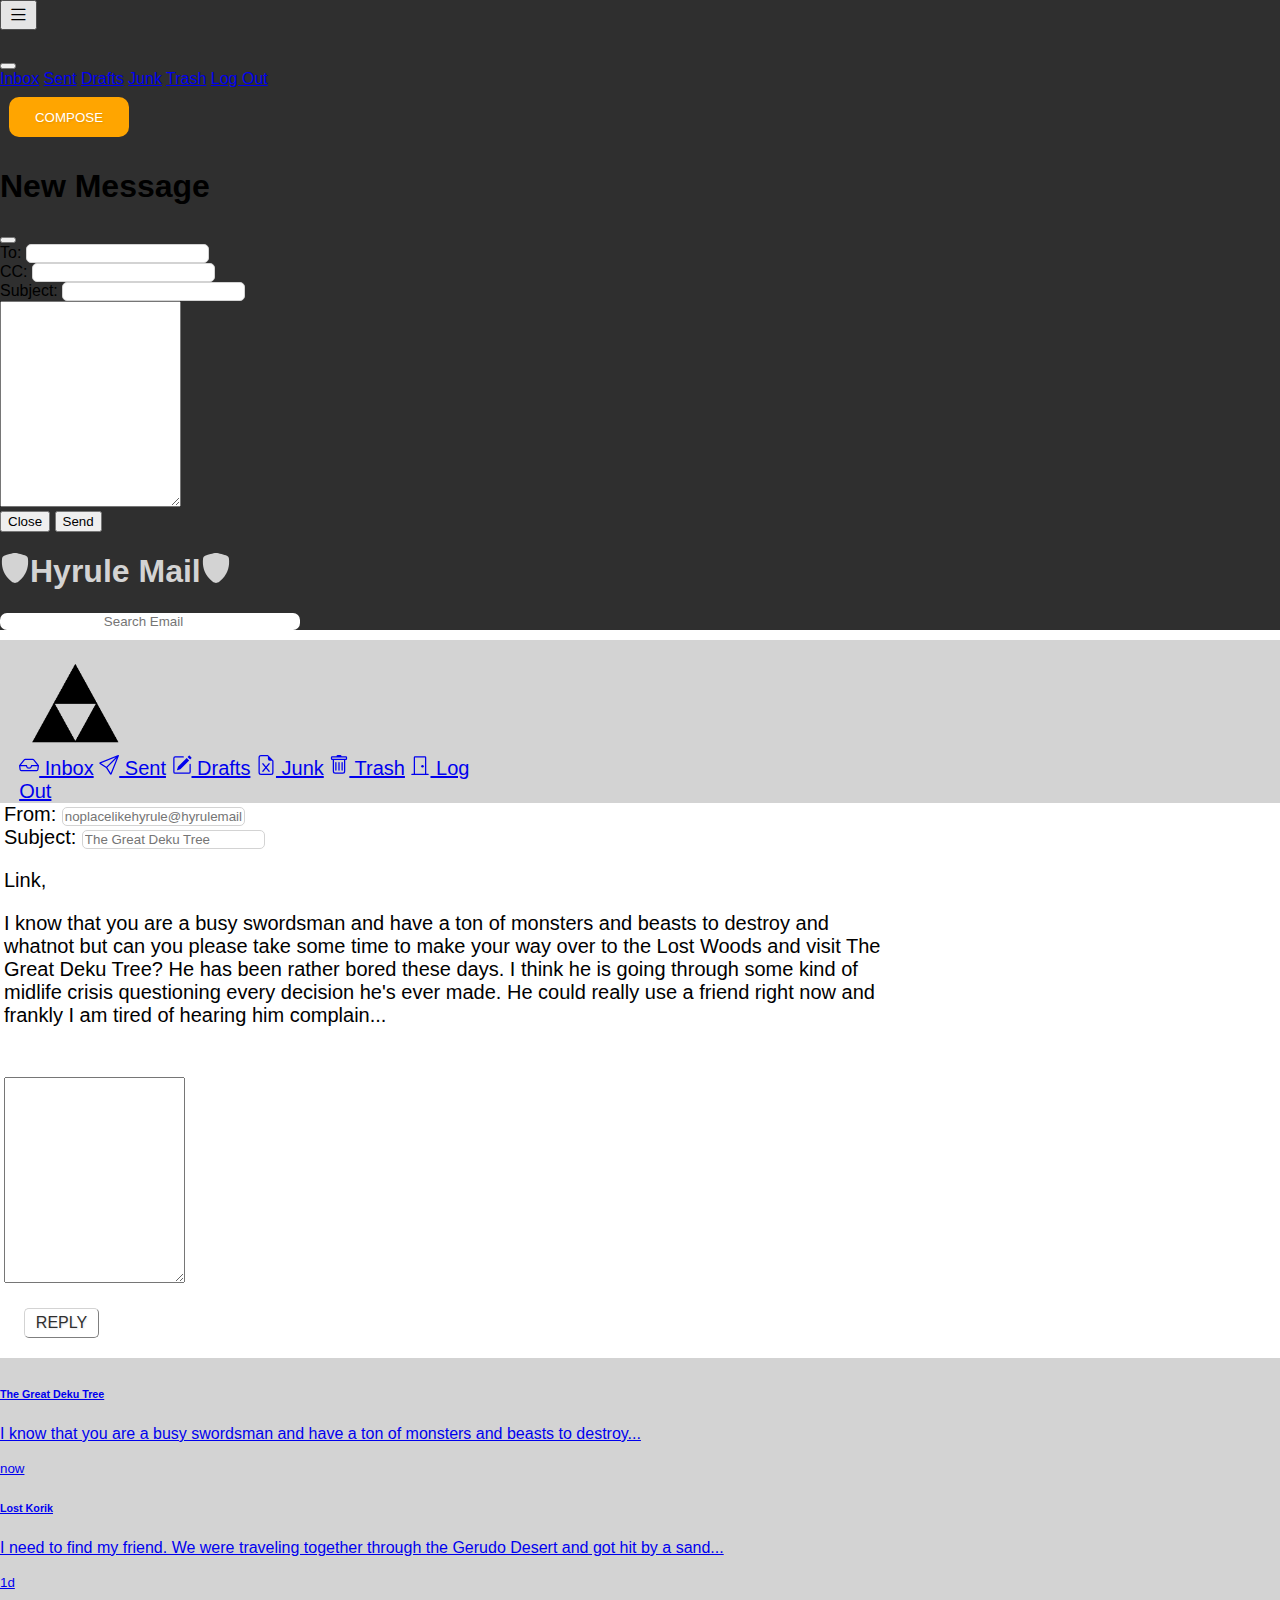
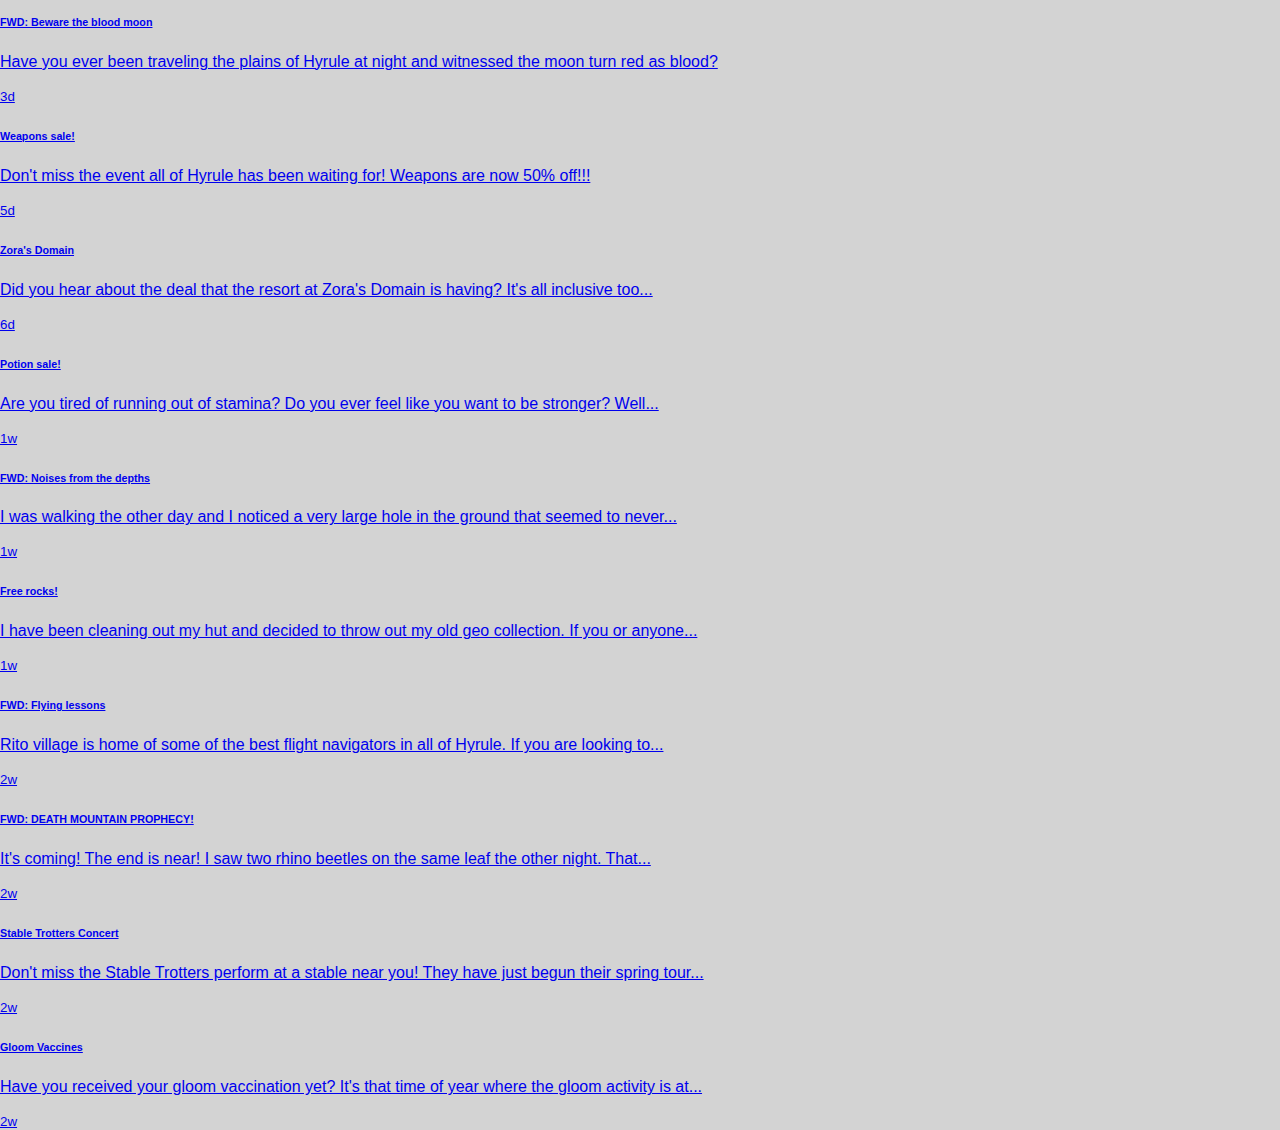
<file: index.html>
<!DOCTYPE html>
<html lang="en">
<head>
    <meta charset="UTF-8">
    <meta name="viewport" content="width=device-width, initial-scale=1.0">
    <title>Bootstrap Email Project</title>

    <!-- Bootstrap List CSS -->
    <link href="https://cdn.jsdelivr.net/npm/bootstrap@5.2.3/dist/css/bootstrap.min.css" rel="stylesheet" integrity="sha384-rbsA2VBKQhggwzxH7pPCaAqO46MgnOM80zW1RWuH61DGLwZJEdK2Kadq2F9CUG65" crossorigin="anonymous">
<script src="https://cdn.jsdelivr.net/npm/bootstrap@5.2.3/dist/js/bootstrap.bundle.min.js" integrity="sha384-kenU1KFdBIe4zVF0s0G1M5b4hcpxyD9F7jL+jjXkk+Q2h455rYXK/7HAuoJl+0I4" crossorigin="anonymous"></script>
    <link rel="stylesheet" href="https://cdn.jsdelivr.net/npm/bootstrap-icons@1.5.0/font/bootstrap-icons.css">
    
    <!-- My Style Sheet -->
    <link rel="stylesheet" href="styles.css">
</head>


<body>
    <!-- Page Container -->
    <div class="container-fluid vh-100">
       
        <!-- Navbar with Search -->
        <div class="row navBarColor">
            <div class="col d-flex flex-row justify-content-between m-2">

                <!-- Navigation Button (Appears at sm screen sizes) -->
                <button class="btn d-block d-md-none bg-white m-2" style="font-size: 1.3rem;" type="button"
                data-bs-toggle="offcanvas" data-bs-target="#offcanvasNav" aria-controls="offcanvasNav">
                <span class="bi bi-list"></span>
                </button>

            <!-- Offcanvas Main Code -->
            <div class="offcanvas offcanvas-start" tabindex="-1" id="offcanvasNav"
                aria-labelledby="offcanvasNavLabel">
                
                <!-- Close (X) Button in Offcanvas Menu -->
                <div class="offcanvas-header">
                    <h5 class="offcanvas-title" id="offcanvasNavLabel"></h5>
                    <button type="button" class="btn-close text-reset" data-bs-dismiss="offcanvas"
                        aria-label="Close"></button>
                </div>
                
                <!-- Offcanvas Email Links -->
                <div class="row">
                    <div class="col-10 ms-5">
                        <div class="list-group" role="tablist">
                            <a class="list-group-item list-group-item-action p-2 rounded-0 border-0"
                                data-toggle="list" href="#inbox" role="tab">Inbox</a>
                            <a class="list-group-item list-group-item-action p-2 rounded-0 border-0"
                                data-toggle="list" href="#sent" role="tab">Sent</a>
                            <a class="list-group-item list-group-item-action p-2 rounded-0 border-0"
                                data-toggle="list" href="#drafts" role="tab">Drafts</a>
                            <a class="list-group-item list-group-item-action p-2 rounded-0 border-0"
                                data-toggle="list" href="#junk" role="tab">Junk</a>
                            <a class="list-group-item list-group-item-action p-2 rounded-0 border-0"
                                data-toggle="list" href="#trash" role="tab">Trash</a>
                            <a class="list-group-item list-group-item-action p-2 rounded-0 border-0"
                                data-toggle="list" href="#log-out" role="tab">Log Out</a>
                        </div>
                    </div>
                </div>
            </div>
            
            <!-- Compose Button -->
            <button type="button" class="compose-btn btn btn-primary" data-bs-toggle="modal" data-bs-target="#staticBackdrop">Compose</button>

            <!-- New Message Modal -->
            <div class="modal fade" id="staticBackdrop" data-bs-backdrop="static" data-bs-keyboard="false" tabindex="-1" aria-labelledby="staticBackdropLabel" aria-hidden="true">
              <div class="modal-dialog">
                <div class="modal-content">
                  <div class="modal-header">
                    <h1 class="modal-title fs-5" id="staticBackdropLabel">New Message</h1>
                    <button type="button" class="btn-close" data-bs-dismiss="modal" aria-label="Close"></button>
                  </div>
                    
                    <!-- Modal Inputs -->
                    <div class="row justify-content-center mt-2">
                      <span class="input-group-text col-2" id="inputGroup-sizing-sm">To:</span>
                      <input class="text-lines col-8" type="text">
                    </div>
                    <div class="row justify-content-center mt-2">
                      <span class="input-group-text col-2" id="inputGroup-sizing-sm">CC:</span>
                      <input class="text-lines col-8" type="text">
                    </div>
                    <div class="row justify-content-center mt-2">
                      <span class="input-group-text justify-content-center col-2" id="inputGroup-sizing-sm">Subject:</span>
                      <input class="text-lines col-8" type="text">
                    </div>

                  <div class="modal-body">
                    <div class="input-group modal-input">
                      <textarea class="form-control" aria-label="With textarea"></textarea>
                    </div>
                  </div>
                  <div class="modal-footer">
                    <button type="button" class="btn btn-secondary" data-bs-dismiss="modal">Close</button>
                    <button type="button" class="btn btn-primary">Send</button>
                  </div>
                </div>
              </div>
            </div>

            <!-- Heading Text & Shield Icons -->
            <h1 class="heading d-none d-md-block"><svg xmlns="http://www.w3.org/2000/svg" width="30" height="30" fill="currentColor" class="bi bi-shield-fill mb-2" viewBox="0 0 16 16">
                <path d="M5.072.56C6.157.265 7.31 0 8 0s1.843.265 2.928.56c1.11.3 2.229.655 2.887.87a1.54 1.54 0 0 1 1.044 1.262c.596 4.477-.787 7.795-2.465 9.99a11.8 11.8 0 0 1-2.517 2.453 7 7 0 0 1-1.048.625c-.28.132-.581.24-.829.24s-.548-.108-.829-.24a7 7 0 0 1-1.048-.625 11.8 11.8 0 0 1-2.517-2.453C1.928 10.487.545 7.169 1.141 2.692A1.54 1.54 0 0 1 2.185 1.43 63 63 0 0 1 5.072.56"/>
              </svg> Hyrule Mail <svg xmlns="http://www.w3.org/2000/svg" width="30" height="30" fill="currentColor" class="bi bi-shield-fill mb-2" viewBox="0 0 16 16">
                <path d="M5.072.56C6.157.265 7.31 0 8 0s1.843.265 2.928.56c1.11.3 2.229.655 2.887.87a1.54 1.54 0 0 1 1.044 1.262c.596 4.477-.787 7.795-2.465 9.99a11.8 11.8 0 0 1-2.517 2.453 7 7 0 0 1-1.048.625c-.28.132-.581.24-.829.24s-.548-.108-.829-.24a7 7 0 0 1-1.048-.625 11.8 11.8 0 0 1-2.517-2.453C1.928 10.487.545 7.169 1.141 2.692A1.54 1.54 0 0 1 2.185 1.43 63 63 0 0 1 5.072.56"/>
              </svg></h1>

            <!-- Search Bar -->
            <input class="d-flex p-2 m-2 searchbar" type="search" placeholder="Search Email">
            </div>
        </div>

        <!-- Content Area -->
        <div class="row main-content vh-100">
            
            <!-- Sidebar -->
            <div class="col-md-3 col-lg-2 d-none d-md-block sidebar">
                <div class="triforce-container"><img src="triforce.png" alt="twbs" width="100" height="90" class="triforce"></div>
                    
                  <div class="sidebar-list mt-4 gap-5" role="tablist">
                      <a class="list-group-item list-group-item-action p-2 rounded-0 border-0 bg-transparent"
                          data-toggle="list" href="#inbox" role="tab"><svg xmlns="http://www.w3.org/2000/svg" width="20" height="20" fill="currentColor" class="bi bi-inbox mb-1" viewBox="0 0 16 16">
                              <path d="M4.98 4a.5.5 0 0 0-.39.188L1.54 8H6a.5.5 0 0 1 .5.5 1.5 1.5 0 1 0 3 0A.5.5 0 0 1 10 8h4.46l-3.05-3.812A.5.5 0 0 0 11.02 4zm9.954 5H10.45a2.5 2.5 0 0 1-4.9 0H1.066l.32 2.562a.5.5 0 0 0 .497.438h12.234a.5.5 0 0 0 .496-.438zM3.809 3.563A1.5 1.5 0 0 1 4.981 3h6.038a1.5 1.5 0 0 1 1.172.563l3.7 4.625a.5.5 0 0 1 .105.374l-.39 3.124A1.5 1.5 0 0 1 14.117 13H1.883a1.5 1.5 0 0 1-1.489-1.314l-.39-3.124a.5.5 0 0 1 .106-.374z"/>
                          </svg> Inbox</a>
                      <a class="list-group-item list-group-item-action p-2 rounded-0 border-0 bg-transparent"
                          data-toggle="list" href="#sent" role="tab"><svg xmlns="http://www.w3.org/2000/svg" width="20" height="20" fill="currentColor" class="bi bi-send mb-1" viewBox="0 0 16 16">
                              <path d="M15.854.146a.5.5 0 0 1 .11.54l-5.819 14.547a.75.75 0 0 1-1.329.124l-3.178-4.995L.643 7.184a.75.75 0 0 1 .124-1.33L15.314.037a.5.5 0 0 1 .54.11ZM6.636 10.07l2.761 4.338L14.13 2.576zm6.787-8.201L1.591 6.602l4.339 2.76z"/>
                          </svg> Sent</a>
                      <a class="list-group-item list-group-item-action p-2 rounded-0 border-0 bg-transparent"
                          data-toggle="list" href="#drafts" role="tab"><svg xmlns="http://www.w3.org/2000/svg" width="20" height="20" fill="currentColor" class="bi bi-pencil-square mb-1" viewBox="0 0 16 16">
                              <path d="M15.502 1.94a.5.5 0 0 1 0 .706L14.459 3.69l-2-2L13.502.646a.5.5 0 0 1 .707 0l1.293 1.293zm-1.75 2.456-2-2L4.939 9.21a.5.5 0 0 0-.121.196l-.805 2.414a.25.25 0 0 0 .316.316l2.414-.805a.5.5 0 0 0 .196-.12l6.813-6.814z"/>
                              <path fill-rule="evenodd" d="M1 13.5A1.5 1.5 0 0 0 2.5 15h11a1.5 1.5 0 0 0 1.5-1.5v-6a.5.5 0 0 0-1 0v6a.5.5 0 0 1-.5.5h-11a.5.5 0 0 1-.5-.5v-11a.5.5 0 0 1 .5-.5H9a.5.5 0 0 0 0-1H2.5A1.5 1.5 0 0 0 1 2.5z"/>
                          </svg> Drafts</a>
                      <a class="list-group-item list-group-item-action p-2 rounded-0 border-0 bg-transparent"
                          data-toggle="list" href="#junk" role="tab"><svg xmlns="http://www.w3.org/2000/svg" width="20" height="20" fill="currentColor" class="bi bi-file-earmark-excel mb-1" viewBox="0 0 16 16">
                              <path d="M5.884 6.68a.5.5 0 1 0-.768.64L7.349 10l-2.233 2.68a.5.5 0 0 0 .768.64L8 10.781l2.116 2.54a.5.5 0 0 0 .768-.641L8.651 10l2.233-2.68a.5.5 0 0 0-.768-.64L8 9.219l-2.116-2.54z"/>
                              <path d="M14 14V4.5L9.5 0H4a2 2 0 0 0-2 2v12a2 2 0 0 0 2 2h8a2 2 0 0 0 2-2M9.5 3A1.5 1.5 0 0 0 11 4.5h2V14a1 1 0 0 1-1 1H4a1 1 0 0 1-1-1V2a1 1 0 0 1 1-1h5.5z"/>
                          </svg> Junk</a>
                      <a class="list-group-item list-group-item-action p-2 rounded-0 border-0 bg-transparent"
                          data-toggle="list" href="#trash" role="tab"><svg xmlns="http://www.w3.org/2000/svg" width="20" height="20" fill="currentColor" class="bi bi-trash mb-1" viewBox="0 0 16 16">
                              <path d="M5.5 5.5A.5.5 0 0 1 6 6v6a.5.5 0 0 1-1 0V6a.5.5 0 0 1 .5-.5m2.5 0a.5.5 0 0 1 .5.5v6a.5.5 0 0 1-1 0V6a.5.5 0 0 1 .5-.5m3 .5a.5.5 0 0 0-1 0v6a.5.5 0 0 0 1 0z"/>
                              <path d="M14.5 3a1 1 0 0 1-1 1H13v9a2 2 0 0 1-2 2H5a2 2 0 0 1-2-2V4h-.5a1 1 0 0 1-1-1V2a1 1 0 0 1 1-1H6a1 1 0 0 1 1-1h2a1 1 0 0 1 1 1h3.5a1 1 0 0 1 1 1zM4.118 4 4 4.059V13a1 1 0 0 0 1 1h6a1 1 0 0 0 1-1V4.059L11.882 4zM2.5 3h11V2h-11z"/>
                          </svg> Trash</a>
                      <a class="list-group-item list-group-item-action p-2 rounded-0 border-0 bg-transparent"
                          data-toggle="list" href="#log-out" role="tab"><svg xmlns="http://www.w3.org/2000/svg" width="20" height="20" fill="currentColor" class="bi bi-door-closed mb-1" viewBox="0 0 16 16">
                              <path d="M3 2a1 1 0 0 1 1-1h8a1 1 0 0 1 1 1v13h1.5a.5.5 0 0 1 0 1h-13a.5.5 0 0 1 0-1H3zm1 13h8V2H4z"/>
                              <path d="M9 9a1 1 0 1 0 2 0 1 1 0 0 0-2 0"/>
                          </svg> Log Out</a>
                  </div>
            </div>

            <!-- Message Content -->
            <div class="col-sm-12 col-md-5 order-md-1 col-lg-6 message-container">
                <div class="row justify-content-end mt-4 message-content">
                  
                  <!-- From & Subject Lines -->
                  <div class="row mx-1">
                    <span class="input-group-text col-sm-3 col-md-4 col-lg-2 mt-2" id="inputGroup-sizing-sm">From:</span>
                    <input class="text-lines col-xs-3 col-sm-9 col-md-8 col-lg-10 mt-2" type="text" placeholder="noplacelikehyrule@hyrulemail.com">
                  </div>
                  <div class="row mx-1">
                    <span class="input-group-text col-sm-3 col-md-4 col-lg-2 mt-2" id="inputGroup-sizing-sm">Subject:</span>
                    <input class="text-lines col-xs-3 col-sm-9 col-md-8 col-lg-10 mt-2" type="text" placeholder="The Great Deku Tree">
                  </div>
                  
                  <!-- Main Message -->
                  <div class="email-text mt-5">  
                    <p>Link,</p>
                    <p>I know that you are a busy swordsman and have a ton of monsters and beasts to destroy and whatnot 
                        but can you please take some time to make your way over to the Lost Woods and visit The Great Deku 
                        Tree? He has been rather bored these days. I think he is going through some kind of midlife crisis 
                        questioning every decision he's ever made. He could really use a friend right now and frankly I am 
                        tired of hearing him complain...</p>
                  </div>
                    
                    <!-- Reply Text Area -->
                    <div class="input-group">
                        <textarea class="form-control" aria-label="With textarea"></textarea>
                    </div>
                    
                    <!-- Reply Button -->
                    <button type="button" class="reply-btn">Reply</button>
                   
                </div>
            </div>

            <!-- Email List -->
            <div class="col-sm-12 col-md-4 col-lg-4 email-group">
                <div class="list-group">
                    <a href="#" class="list-group-item list-group-item-action d-flex gap-3 py-3" aria-current="true">
                      <div class="d-flex gap-2 w-100 justify-content-between">
                        <div>
                          <h6 class="mb-0">The Great Deku Tree</h6>
                          <p class="mb-0 opacity-75">I know that you are a busy swordsman and have a ton of monsters and beasts to destroy...</p>
                        </div>
                        <small class="opacity-50 text-nowrap">now</small>
                      </div>
                    </a>
                    <a href="#" class="list-group-item list-group-item-action d-flex gap-3 py-3" aria-current="true">
                      <div class="d-flex gap-2 w-100 justify-content-between">
                        <div>
                          <h6 class="mb-0">Lost Korik</h6>
                          <p class="mb-0 opacity-75">I need to find my friend. We were traveling together through the Gerudo Desert and got hit by a sand...</p>
                        </div>
                        <small class="opacity-50 text-nowrap">1d</small>
                      </div>
                    </a>
                    <a href="#" class="list-group-item list-group-item-action d-flex gap-3 py-3" aria-current="true">
                      <div class="d-flex gap-2 w-100 justify-content-between">
                        <div>
                          <h6 class="mb-0">FWD: Beware the blood moon</h6>
                          <p class="mb-0 opacity-75">Have you ever been traveling the plains of Hyrule at night and witnessed the moon turn red as blood?</p>
                        </div>
                        <small class="opacity-50 text-nowrap">3d</small>
                      </div>
                    </a>
                    <a href="#" class="list-group-item list-group-item-action d-flex gap-3 py-3" aria-current="true">
                        <div class="d-flex gap-2 w-100 justify-content-between">
                          <div>
                            <h6 class="mb-0">Weapons sale!</h6>
                            <p class="mb-0 opacity-75">Don't miss the event all of Hyrule has been waiting for! Weapons are now 50% off!!!</p>
                          </div>
                          <small class="opacity-50 text-nowrap">5d</small>
                        </div>
                    </a>
                    <a href="#" class="list-group-item list-group-item-action d-flex gap-3 py-3" aria-current="true">
                        <div class="d-flex gap-2 w-100 justify-content-between">
                          <div>
                            <h6 class="mb-0">Zora's Domain</h6>
                            <p class="mb-0 opacity-75">Did you hear about the deal that the resort at Zora's Domain is having? It's all inclusive too...</p>
                          </div>
                          <small class="opacity-50 text-nowrap">6d</small>
                        </div>
                    </a>
                    <a href="#" class="list-group-item list-group-item-action d-flex gap-3 py-3" aria-current="true">
                        <div class="d-flex gap-2 w-100 justify-content-between">
                          <div>
                            <h6 class="mb-0">Potion sale!</h6>
                            <p class="mb-0 opacity-75">Are you tired of running out of stamina? Do you ever feel like you want to be stronger? Well...</p>
                          </div>
                          <small class="opacity-50 text-nowrap">1w</small>
                        </div>
                    </a>
                    <a href="#" class="list-group-item list-group-item-action d-flex gap-3 py-3" aria-current="true">
                        <div class="d-flex gap-2 w-100 justify-content-between">
                          <div>
                            <h6 class="mb-0">FWD: Noises from the depths</h6>
                            <p class="mb-0 opacity-75">I was walking the other day and I noticed a very large hole in the ground that seemed to never...</p>
                          </div>
                          <small class="opacity-50 text-nowrap">1w</small>
                        </div>
                    </a>
                    <a href="#" class="list-group-item list-group-item-action d-flex gap-3 py-3" aria-current="true">
                        <div class="d-flex gap-2 w-100 justify-content-between">
                          <div>
                            <h6 class="mb-0">Free rocks!</h6>
                            <p class="mb-0 opacity-75">I have been cleaning out my hut and decided to throw out my old geo collection. If you or anyone...</p>
                          </div>
                          <small class="opacity-50 text-nowrap">1w</small>
                        </div>
                    </a>
                    <a href="#" class="list-group-item list-group-item-action d-flex gap-3 py-3" aria-current="true">
                        <div class="d-flex gap-2 w-100 justify-content-between">
                          <div>
                            <h6 class="mb-0">FWD: Flying lessons</h6>
                            <p class="mb-0 opacity-75">Rito village is home of some of the best flight navigators in all of Hyrule. If you are looking to...</p>
                          </div>
                          <small class="opacity-50 text-nowrap">2w</small>
                        </div>
                    </a>
                    <a href="#" class="list-group-item list-group-item-action d-flex gap-3 py-3" aria-current="true">
                        <div class="d-flex gap-2 w-100 justify-content-between">
                          <div>
                            <h6 class="mb-0">FWD: DEATH MOUNTAIN PROPHECY!</h6>
                            <p class="mb-0 opacity-75">It's coming! The end is near! I saw two rhino beetles on the same leaf the other night. That...</p>
                          </div>
                          <small class="opacity-50 text-nowrap">2w</small>
                        </div>
                    </a>
                    <a href="#" class="list-group-item list-group-item-action d-flex gap-3 py-3" aria-current="true">
                        <div class="d-flex gap-2 w-100 justify-content-between">
                          <div>
                            <h6 class="mb-0">Stable Trotters Concert</h6>
                            <p class="mb-0 opacity-75">Don't miss the Stable Trotters perform at a stable near you! They have just begun their spring tour...</p>
                          </div>
                          <small class="opacity-50 text-nowrap">2w</small>
                        </div>
                    </a>
                    <a href="#" class="list-group-item list-group-item-action d-flex gap-3 py-3" aria-current="true">
                        <div class="d-flex gap-2 w-100 justify-content-between">
                          <div>
                            <h6 class="mb-0">Gloom Vaccines</h6>
                            <p class="mb-0 opacity-75">Have you received your gloom vaccination yet? It's that time of year where the gloom activity is at...</p>
                          </div>
                          <small class="opacity-50 text-nowrap">2w</small>
                        </div>
                    </a>
                </div>
            </div>
        </div>
    </div>
   
    <!-- Bootstrap Javascript -->
    <script src="https://cdn.jsdelivr.net/npm/@popperjs/core@2.11.6/dist/umd/popper.min.js" integrity="sha384-oBqDVmMz9ATKxIep9tiCxS/Z9fNfEXiDAYTujMAeBAsjFuCZSmKbSSUnQlmh/jp3" crossorigin="anonymous"></script>
    <script src="https://cdn.jsdelivr.net/npm/bootstrap@5.2.3/dist/js/bootstrap.min.js" integrity="sha384-cuYeSxntonz0PPNlHhBs68uyIAVpIIOZZ5JqeqvYYIcEL727kskC66kF92t6Xl2V" crossorigin="anonymous"></script>

</body>
</html>
</file>
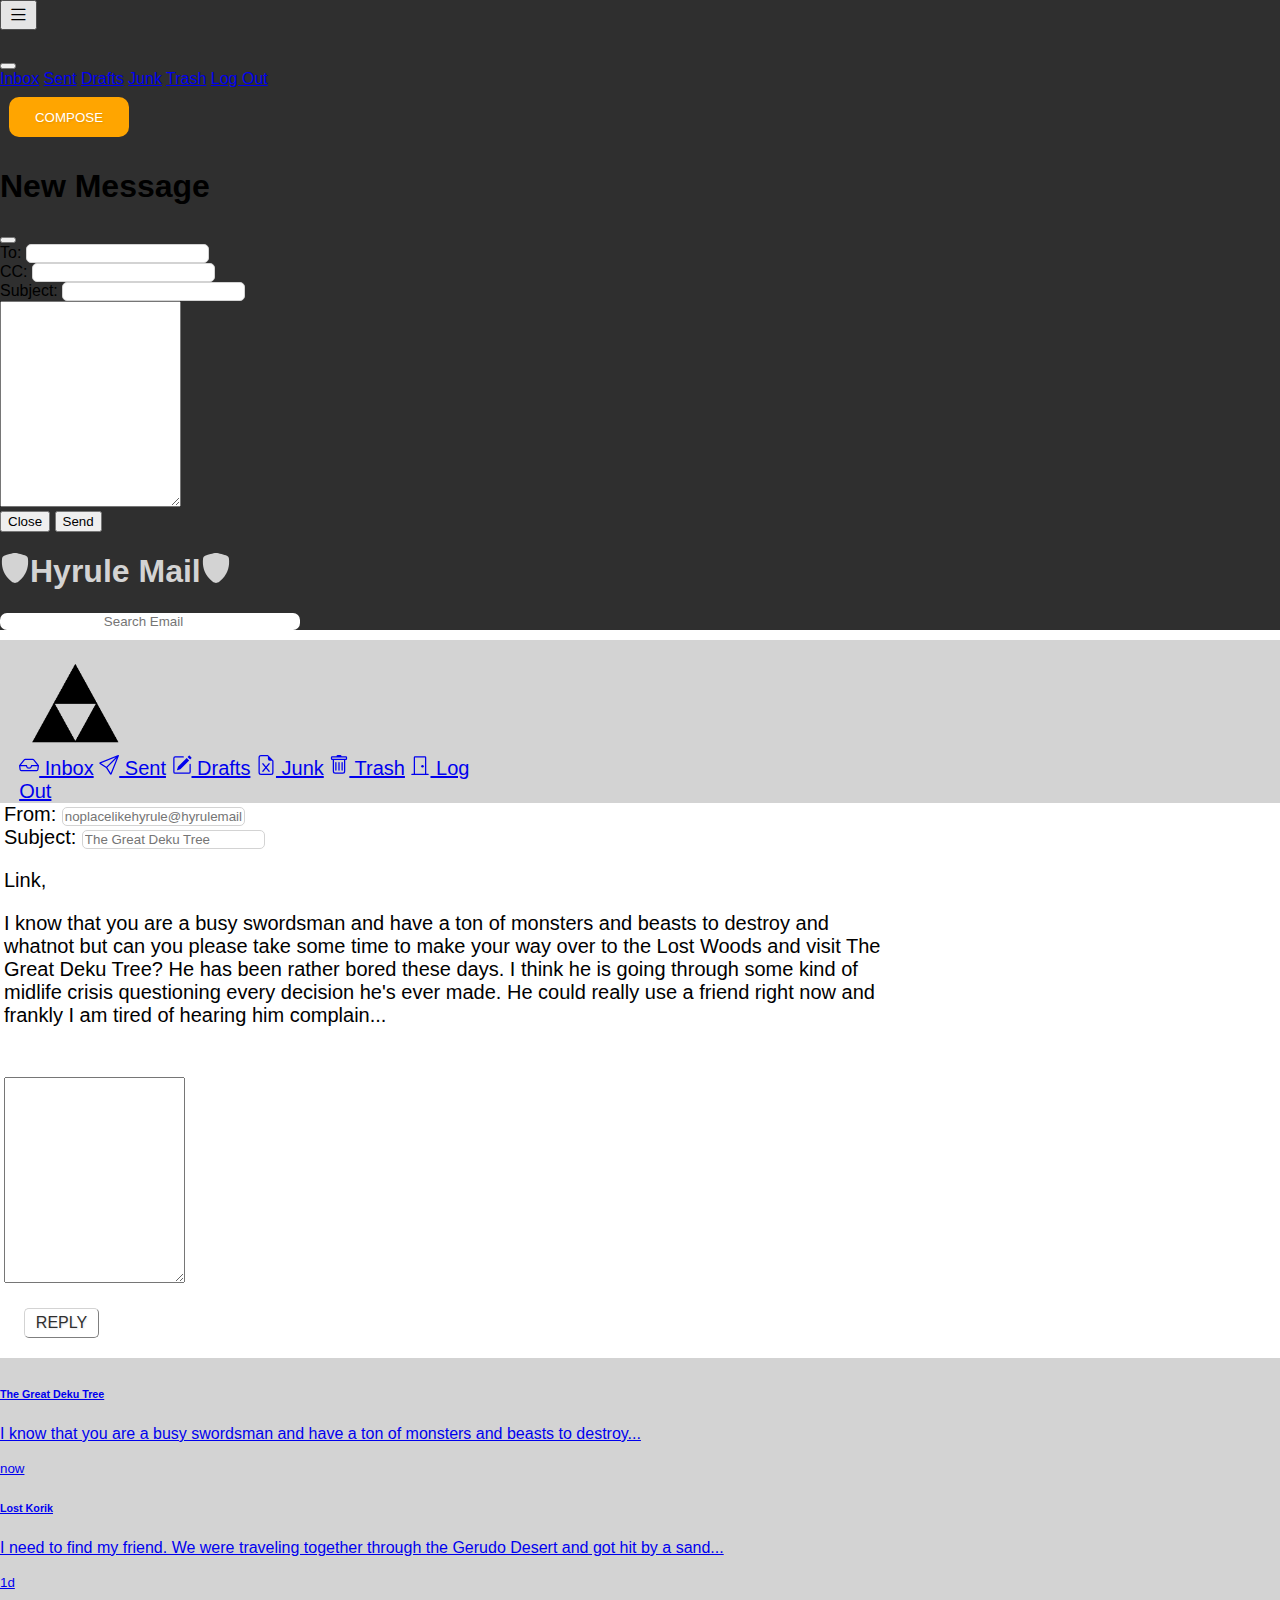
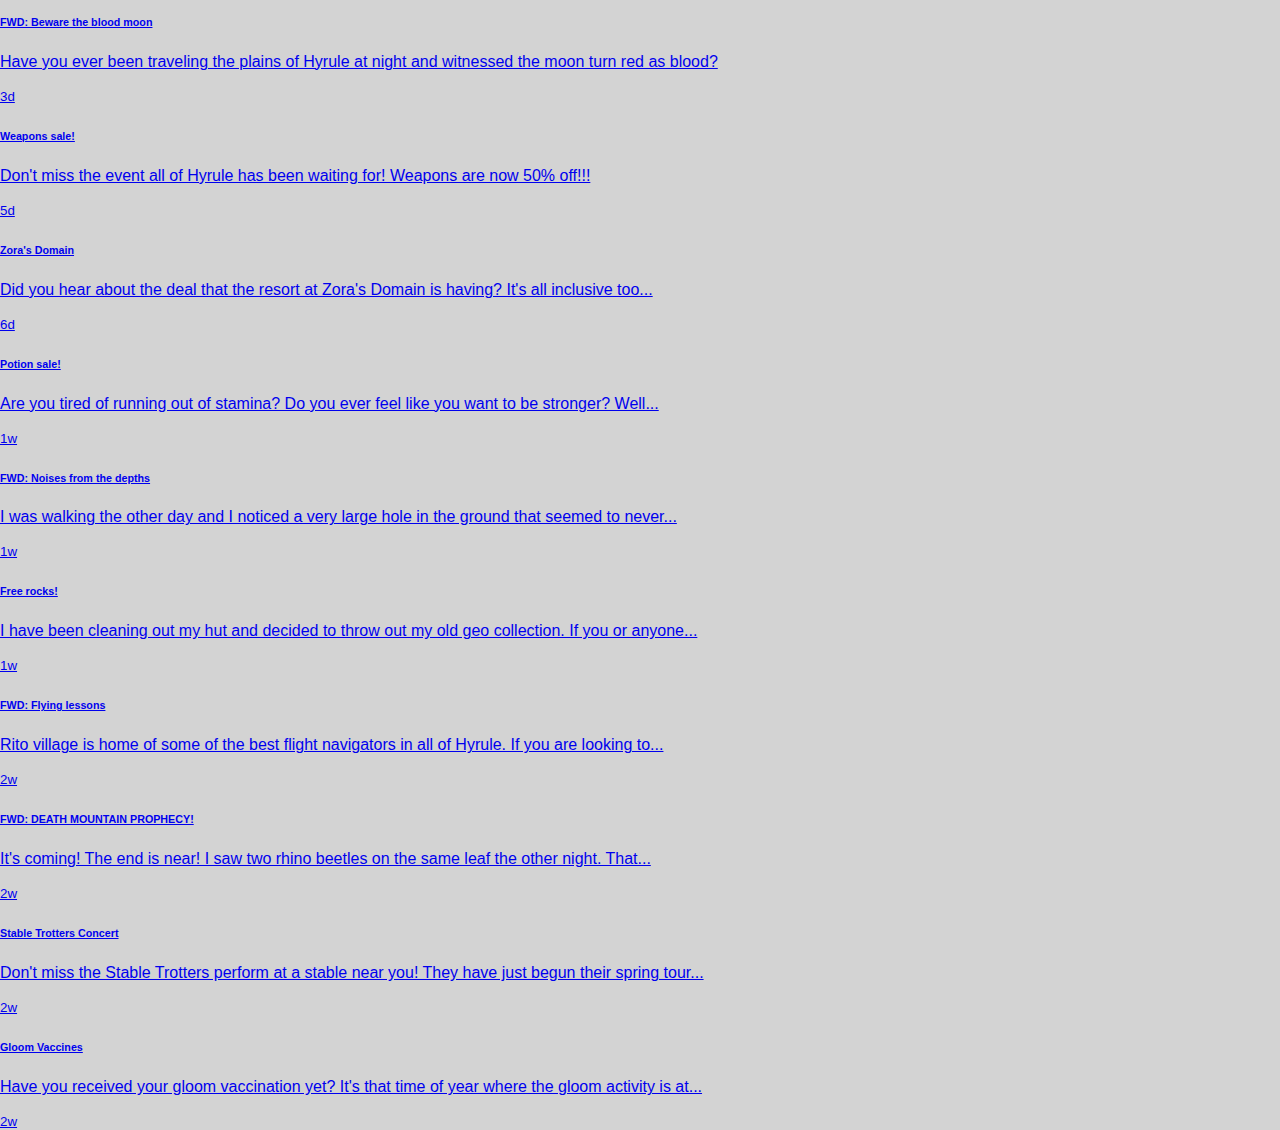
<file: bootstrap.html>
<!DOCTYPE html>
<html lang="en">
<head>
    <meta charset="UTF-8">
    <meta name="viewport" content="width=device-width, initial-scale=1.0">
    <title>Bootstrap Email Project</title>

    <!-- Bootstrap List CSS -->
    <link href="https://cdn.jsdelivr.net/npm/bootstrap@5.2.3/dist/css/bootstrap.min.css" rel="stylesheet" integrity="sha384-rbsA2VBKQhggwzxH7pPCaAqO46MgnOM80zW1RWuH61DGLwZJEdK2Kadq2F9CUG65" crossorigin="anonymous">
<script src="https://cdn.jsdelivr.net/npm/bootstrap@5.2.3/dist/js/bootstrap.bundle.min.js" integrity="sha384-kenU1KFdBIe4zVF0s0G1M5b4hcpxyD9F7jL+jjXkk+Q2h455rYXK/7HAuoJl+0I4" crossorigin="anonymous"></script>
    <link rel="stylesheet" href="https://cdn.jsdelivr.net/npm/bootstrap-icons@1.5.0/font/bootstrap-icons.css">
    
    <!-- My Style Sheet -->
    <link rel="stylesheet" href="bootstrap-styles.css">
</head>


<body>
    <!-- Page Container -->
    <div class="container-fluid vh-100">
       
        <!-- Navbar with Search -->
        <div class="row navBarColor">
            <div class="col d-flex flex-row justify-content-between m-2">

                <!-- Navigation Button (Appears at sm screen sizes) -->
                <button class="btn d-block d-md-none bg-white m-2" style="font-size: 1.3rem;" type="button"
                data-bs-toggle="offcanvas" data-bs-target="#offcanvasNav" aria-controls="offcanvasNav">
                <span class="bi bi-list"></span>
                </button>

            <!-- Offcanvas Main Code -->
            <div class="offcanvas offcanvas-start" tabindex="-1" id="offcanvasNav"
                aria-labelledby="offcanvasNavLabel">
                
                <!-- Close (X) Button in Offcanvas Menu -->
                <div class="offcanvas-header">
                    <h5 class="offcanvas-title" id="offcanvasNavLabel"></h5>
                    <button type="button" class="btn-close text-reset" data-bs-dismiss="offcanvas"
                        aria-label="Close"></button>
                </div>
                
                <!-- Offcanvas Email Links -->
                <div class="row">
                    <div class="col-10 ms-5">
                        <div class="list-group" role="tablist">
                            <a class="list-group-item list-group-item-action p-2 rounded-0 border-0"
                                data-toggle="list" href="#inbox" role="tab">Inbox</a>
                            <a class="list-group-item list-group-item-action p-2 rounded-0 border-0"
                                data-toggle="list" href="#sent" role="tab">Sent</a>
                            <a class="list-group-item list-group-item-action p-2 rounded-0 border-0"
                                data-toggle="list" href="#drafts" role="tab">Drafts</a>
                            <a class="list-group-item list-group-item-action p-2 rounded-0 border-0"
                                data-toggle="list" href="#junk" role="tab">Junk</a>
                            <a class="list-group-item list-group-item-action p-2 rounded-0 border-0"
                                data-toggle="list" href="#trash" role="tab">Trash</a>
                            <a class="list-group-item list-group-item-action p-2 rounded-0 border-0"
                                data-toggle="list" href="#log-out" role="tab">Log Out</a>
                        </div>
                    </div>
                </div>
            </div>
            
            <!-- Compose Button -->
            <button type="button" class="compose-btn btn btn-primary" data-bs-toggle="modal" data-bs-target="#staticBackdrop">Compose</button>

            <!-- New Message Modal -->
            <div class="modal fade" id="staticBackdrop" data-bs-backdrop="static" data-bs-keyboard="false" tabindex="-1" aria-labelledby="staticBackdropLabel" aria-hidden="true">
              <div class="modal-dialog">
                <div class="modal-content">
                  <div class="modal-header">
                    <h1 class="modal-title fs-5" id="staticBackdropLabel">New Message</h1>
                    <button type="button" class="btn-close" data-bs-dismiss="modal" aria-label="Close"></button>
                  </div>
                    
                    <!-- Modal Inputs -->
                    <div class="row justify-content-center mt-2">
                      <span class="input-group-text col-2" id="inputGroup-sizing-sm">To:</span>
                      <input class="text-lines col-8" type="text">
                    </div>
                    <div class="row justify-content-center mt-2">
                      <span class="input-group-text col-2" id="inputGroup-sizing-sm">CC:</span>
                      <input class="text-lines col-8" type="text">
                    </div>
                    <div class="row justify-content-center mt-2">
                      <span class="input-group-text justify-content-center col-2" id="inputGroup-sizing-sm">Subject:</span>
                      <input class="text-lines col-8" type="text">
                    </div>

                  <div class="modal-body">
                    <div class="input-group modal-input">
                      <textarea class="form-control" aria-label="With textarea"></textarea>
                    </div>
                  </div>
                  <div class="modal-footer">
                    <button type="button" class="btn btn-secondary" data-bs-dismiss="modal">Close</button>
                    <button type="button" class="btn btn-primary">Send</button>
                  </div>
                </div>
              </div>
            </div>

            <!-- Heading Text & Shield Icons -->
            <h1 class="heading d-none d-md-block"><svg xmlns="http://www.w3.org/2000/svg" width="30" height="30" fill="currentColor" class="bi bi-shield-fill mb-2" viewBox="0 0 16 16">
                <path d="M5.072.56C6.157.265 7.31 0 8 0s1.843.265 2.928.56c1.11.3 2.229.655 2.887.87a1.54 1.54 0 0 1 1.044 1.262c.596 4.477-.787 7.795-2.465 9.99a11.8 11.8 0 0 1-2.517 2.453 7 7 0 0 1-1.048.625c-.28.132-.581.24-.829.24s-.548-.108-.829-.24a7 7 0 0 1-1.048-.625 11.8 11.8 0 0 1-2.517-2.453C1.928 10.487.545 7.169 1.141 2.692A1.54 1.54 0 0 1 2.185 1.43 63 63 0 0 1 5.072.56"/>
              </svg> Hyrule Mail <svg xmlns="http://www.w3.org/2000/svg" width="30" height="30" fill="currentColor" class="bi bi-shield-fill mb-2" viewBox="0 0 16 16">
                <path d="M5.072.56C6.157.265 7.31 0 8 0s1.843.265 2.928.56c1.11.3 2.229.655 2.887.87a1.54 1.54 0 0 1 1.044 1.262c.596 4.477-.787 7.795-2.465 9.99a11.8 11.8 0 0 1-2.517 2.453 7 7 0 0 1-1.048.625c-.28.132-.581.24-.829.24s-.548-.108-.829-.24a7 7 0 0 1-1.048-.625 11.8 11.8 0 0 1-2.517-2.453C1.928 10.487.545 7.169 1.141 2.692A1.54 1.54 0 0 1 2.185 1.43 63 63 0 0 1 5.072.56"/>
              </svg></h1>

            <!-- Search Bar -->
            <input class="d-flex p-2 m-2 searchbar" type="search" placeholder="Search Email">
            </div>
        </div>

        <!-- Content Area -->
        <div class="row main-content vh-100">
            
            <!-- Sidebar -->
            <div class="col-md-3 col-lg-2 d-none d-md-block sidebar">
                <div class="triforce-container"><img src="triforce.png" alt="twbs" width="100" height="90" class="triforce"></div>
                    
                  <div class="sidebar-list mt-4 gap-5" role="tablist">
                      <a class="list-group-item list-group-item-action p-2 rounded-0 border-0 bg-transparent"
                          data-toggle="list" href="#inbox" role="tab"><svg xmlns="http://www.w3.org/2000/svg" width="20" height="20" fill="currentColor" class="bi bi-inbox mb-1" viewBox="0 0 16 16">
                              <path d="M4.98 4a.5.5 0 0 0-.39.188L1.54 8H6a.5.5 0 0 1 .5.5 1.5 1.5 0 1 0 3 0A.5.5 0 0 1 10 8h4.46l-3.05-3.812A.5.5 0 0 0 11.02 4zm9.954 5H10.45a2.5 2.5 0 0 1-4.9 0H1.066l.32 2.562a.5.5 0 0 0 .497.438h12.234a.5.5 0 0 0 .496-.438zM3.809 3.563A1.5 1.5 0 0 1 4.981 3h6.038a1.5 1.5 0 0 1 1.172.563l3.7 4.625a.5.5 0 0 1 .105.374l-.39 3.124A1.5 1.5 0 0 1 14.117 13H1.883a1.5 1.5 0 0 1-1.489-1.314l-.39-3.124a.5.5 0 0 1 .106-.374z"/>
                          </svg> Inbox</a>
                      <a class="list-group-item list-group-item-action p-2 rounded-0 border-0 bg-transparent"
                          data-toggle="list" href="#sent" role="tab"><svg xmlns="http://www.w3.org/2000/svg" width="20" height="20" fill="currentColor" class="bi bi-send mb-1" viewBox="0 0 16 16">
                              <path d="M15.854.146a.5.5 0 0 1 .11.54l-5.819 14.547a.75.75 0 0 1-1.329.124l-3.178-4.995L.643 7.184a.75.75 0 0 1 .124-1.33L15.314.037a.5.5 0 0 1 .54.11ZM6.636 10.07l2.761 4.338L14.13 2.576zm6.787-8.201L1.591 6.602l4.339 2.76z"/>
                          </svg> Sent</a>
                      <a class="list-group-item list-group-item-action p-2 rounded-0 border-0 bg-transparent"
                          data-toggle="list" href="#drafts" role="tab"><svg xmlns="http://www.w3.org/2000/svg" width="20" height="20" fill="currentColor" class="bi bi-pencil-square mb-1" viewBox="0 0 16 16">
                              <path d="M15.502 1.94a.5.5 0 0 1 0 .706L14.459 3.69l-2-2L13.502.646a.5.5 0 0 1 .707 0l1.293 1.293zm-1.75 2.456-2-2L4.939 9.21a.5.5 0 0 0-.121.196l-.805 2.414a.25.25 0 0 0 .316.316l2.414-.805a.5.5 0 0 0 .196-.12l6.813-6.814z"/>
                              <path fill-rule="evenodd" d="M1 13.5A1.5 1.5 0 0 0 2.5 15h11a1.5 1.5 0 0 0 1.5-1.5v-6a.5.5 0 0 0-1 0v6a.5.5 0 0 1-.5.5h-11a.5.5 0 0 1-.5-.5v-11a.5.5 0 0 1 .5-.5H9a.5.5 0 0 0 0-1H2.5A1.5 1.5 0 0 0 1 2.5z"/>
                          </svg> Drafts</a>
                      <a class="list-group-item list-group-item-action p-2 rounded-0 border-0 bg-transparent"
                          data-toggle="list" href="#junk" role="tab"><svg xmlns="http://www.w3.org/2000/svg" width="20" height="20" fill="currentColor" class="bi bi-file-earmark-excel mb-1" viewBox="0 0 16 16">
                              <path d="M5.884 6.68a.5.5 0 1 0-.768.64L7.349 10l-2.233 2.68a.5.5 0 0 0 .768.64L8 10.781l2.116 2.54a.5.5 0 0 0 .768-.641L8.651 10l2.233-2.68a.5.5 0 0 0-.768-.64L8 9.219l-2.116-2.54z"/>
                              <path d="M14 14V4.5L9.5 0H4a2 2 0 0 0-2 2v12a2 2 0 0 0 2 2h8a2 2 0 0 0 2-2M9.5 3A1.5 1.5 0 0 0 11 4.5h2V14a1 1 0 0 1-1 1H4a1 1 0 0 1-1-1V2a1 1 0 0 1 1-1h5.5z"/>
                          </svg> Junk</a>
                      <a class="list-group-item list-group-item-action p-2 rounded-0 border-0 bg-transparent"
                          data-toggle="list" href="#trash" role="tab"><svg xmlns="http://www.w3.org/2000/svg" width="20" height="20" fill="currentColor" class="bi bi-trash mb-1" viewBox="0 0 16 16">
                              <path d="M5.5 5.5A.5.5 0 0 1 6 6v6a.5.5 0 0 1-1 0V6a.5.5 0 0 1 .5-.5m2.5 0a.5.5 0 0 1 .5.5v6a.5.5 0 0 1-1 0V6a.5.5 0 0 1 .5-.5m3 .5a.5.5 0 0 0-1 0v6a.5.5 0 0 0 1 0z"/>
                              <path d="M14.5 3a1 1 0 0 1-1 1H13v9a2 2 0 0 1-2 2H5a2 2 0 0 1-2-2V4h-.5a1 1 0 0 1-1-1V2a1 1 0 0 1 1-1H6a1 1 0 0 1 1-1h2a1 1 0 0 1 1 1h3.5a1 1 0 0 1 1 1zM4.118 4 4 4.059V13a1 1 0 0 0 1 1h6a1 1 0 0 0 1-1V4.059L11.882 4zM2.5 3h11V2h-11z"/>
                          </svg> Trash</a>
                      <a class="list-group-item list-group-item-action p-2 rounded-0 border-0 bg-transparent"
                          data-toggle="list" href="#log-out" role="tab"><svg xmlns="http://www.w3.org/2000/svg" width="20" height="20" fill="currentColor" class="bi bi-door-closed mb-1" viewBox="0 0 16 16">
                              <path d="M3 2a1 1 0 0 1 1-1h8a1 1 0 0 1 1 1v13h1.5a.5.5 0 0 1 0 1h-13a.5.5 0 0 1 0-1H3zm1 13h8V2H4z"/>
                              <path d="M9 9a1 1 0 1 0 2 0 1 1 0 0 0-2 0"/>
                          </svg> Log Out</a>
                  </div>
            </div>

            <!-- Message Content -->
            <div class="col-sm-12 col-md-5 col-lg-6 message-container">
                <div class="row justify-content-end mt-4 message-content">
                  
                  <!-- From & Subject Lines -->
                  <div class="row mx-1">
                    <span class="input-group-text col-sm-3 col-md-4 col-lg-2 mt-2" id="inputGroup-sizing-sm">From:</span>
                    <input class="text-lines col-xs-3 col-sm-9 col-md-8 col-lg-10 mt-2" type="text" placeholder="noplacelikehyrule@hyrulemail.com">
                  </div>
                  <div class="row mx-1">
                    <span class="input-group-text col-sm-3 col-md-4 col-lg-2 mt-2" id="inputGroup-sizing-sm">Subject:</span>
                    <input class="text-lines col-xs-3 col-sm-9 col-md-8 col-lg-10 mt-2" type="text" placeholder="The Great Deku Tree">
                  </div>
                  
                  <!-- Main Message -->
                  <div class="email-text mt-5">  
                    <p>Link,</p>
                    <p>I know that you are a busy swordsman and have a ton of monsters and beasts to destroy and whatnot 
                        but can you please take some time to make your way over to the Lost Woods and visit The Great Deku 
                        Tree? He has been rather bored these days. I think he is going through some kind of midlife crisis 
                        questioning every decision he's ever made. He could really use a friend right now and frankly I am 
                        tired of hearing him complain...</p>
                  </div>
                    
                    <!-- Reply Text Area -->
                    <div class="input-group">
                        <textarea class="form-control" aria-label="With textarea"></textarea>
                    </div>
                    
                    <!-- Reply Button -->
                    <button type="button" class="reply-btn">Reply</button>
                   
                </div>
            </div>

            <!-- Email List -->
            <div class="col-sm-12 col-md-4 col-lg-4 email-group">
                <div class="list-group">
                    <a href="#" class="list-group-item list-group-item-action d-flex gap-3 py-3" aria-current="true">
                      <div class="d-flex gap-2 w-100 justify-content-between">
                        <div>
                          <h6 class="mb-0">The Great Deku Tree</h6>
                          <p class="mb-0 opacity-75">I know that you are a busy swordsman and have a ton of monsters and beasts to destroy...</p>
                        </div>
                        <small class="opacity-50 text-nowrap">now</small>
                      </div>
                    </a>
                    <a href="#" class="list-group-item list-group-item-action d-flex gap-3 py-3" aria-current="true">
                      <div class="d-flex gap-2 w-100 justify-content-between">
                        <div>
                          <h6 class="mb-0">Lost Korik</h6>
                          <p class="mb-0 opacity-75">I need to find my friend. We were traveling together through the Gerudo Desert and got hit by a sand...</p>
                        </div>
                        <small class="opacity-50 text-nowrap">1d</small>
                      </div>
                    </a>
                    <a href="#" class="list-group-item list-group-item-action d-flex gap-3 py-3" aria-current="true">
                      <div class="d-flex gap-2 w-100 justify-content-between">
                        <div>
                          <h6 class="mb-0">FWD: Beware the blood moon</h6>
                          <p class="mb-0 opacity-75">Have you ever been traveling the plains of Hyrule at night and witnessed the moon turn red as blood?</p>
                        </div>
                        <small class="opacity-50 text-nowrap">3d</small>
                      </div>
                    </a>
                    <a href="#" class="list-group-item list-group-item-action d-flex gap-3 py-3" aria-current="true">
                        <div class="d-flex gap-2 w-100 justify-content-between">
                          <div>
                            <h6 class="mb-0">Weapons sale!</h6>
                            <p class="mb-0 opacity-75">Don't miss the event all of Hyrule has been waiting for! Weapons are now 50% off!!!</p>
                          </div>
                          <small class="opacity-50 text-nowrap">5d</small>
                        </div>
                    </a>
                    <a href="#" class="list-group-item list-group-item-action d-flex gap-3 py-3" aria-current="true">
                        <div class="d-flex gap-2 w-100 justify-content-between">
                          <div>
                            <h6 class="mb-0">Zora's Domain</h6>
                            <p class="mb-0 opacity-75">Did you hear about the deal that the resort at Zora's Domain is having? It's all inclusive too...</p>
                          </div>
                          <small class="opacity-50 text-nowrap">6d</small>
                        </div>
                    </a>
                    <a href="#" class="list-group-item list-group-item-action d-flex gap-3 py-3" aria-current="true">
                        <div class="d-flex gap-2 w-100 justify-content-between">
                          <div>
                            <h6 class="mb-0">Potion sale!</h6>
                            <p class="mb-0 opacity-75">Are you tired of running out of stamina? Do you ever feel like you want to be stronger? Well...</p>
                          </div>
                          <small class="opacity-50 text-nowrap">1w</small>
                        </div>
                    </a>
                    <a href="#" class="list-group-item list-group-item-action d-flex gap-3 py-3" aria-current="true">
                        <div class="d-flex gap-2 w-100 justify-content-between">
                          <div>
                            <h6 class="mb-0">FWD: Noises from the depths</h6>
                            <p class="mb-0 opacity-75">I was walking the other day and I noticed a very large hole in the ground that seemed to never...</p>
                          </div>
                          <small class="opacity-50 text-nowrap">1w</small>
                        </div>
                    </a>
                    <a href="#" class="list-group-item list-group-item-action d-flex gap-3 py-3" aria-current="true">
                        <div class="d-flex gap-2 w-100 justify-content-between">
                          <div>
                            <h6 class="mb-0">Free rocks!</h6>
                            <p class="mb-0 opacity-75">I have been cleaning out my hut and decided to throw out my old geo collection. If you or anyone...</p>
                          </div>
                          <small class="opacity-50 text-nowrap">1w</small>
                        </div>
                    </a>
                    <a href="#" class="list-group-item list-group-item-action d-flex gap-3 py-3" aria-current="true">
                        <div class="d-flex gap-2 w-100 justify-content-between">
                          <div>
                            <h6 class="mb-0">FWD: Flying lessons</h6>
                            <p class="mb-0 opacity-75">Rito village is home of some of the best flight navigators in all of Hyrule. If you are looking to...</p>
                          </div>
                          <small class="opacity-50 text-nowrap">2w</small>
                        </div>
                    </a>
                    <a href="#" class="list-group-item list-group-item-action d-flex gap-3 py-3" aria-current="true">
                        <div class="d-flex gap-2 w-100 justify-content-between">
                          <div>
                            <h6 class="mb-0">FWD: DEATH MOUNTAIN PROPHECY!</h6>
                            <p class="mb-0 opacity-75">It's coming! The end is near! I saw two rhino beetles on the same leaf the other night. That...</p>
                          </div>
                          <small class="opacity-50 text-nowrap">2w</small>
                        </div>
                    </a>
                    <a href="#" class="list-group-item list-group-item-action d-flex gap-3 py-3" aria-current="true">
                        <div class="d-flex gap-2 w-100 justify-content-between">
                          <div>
                            <h6 class="mb-0">Stable Trotters Concert</h6>
                            <p class="mb-0 opacity-75">Don't miss the Stable Trotters perform at a stable near you! They have just begun their spring tour...</p>
                          </div>
                          <small class="opacity-50 text-nowrap">2w</small>
                        </div>
                    </a>
                    <a href="#" class="list-group-item list-group-item-action d-flex gap-3 py-3" aria-current="true">
                        <div class="d-flex gap-2 w-100 justify-content-between">
                          <div>
                            <h6 class="mb-0">Gloom Vaccines</h6>
                            <p class="mb-0 opacity-75">Have you received your gloom vaccination yet? It's that time of year where the gloom activity is at...</p>
                          </div>
                          <small class="opacity-50 text-nowrap">2w</small>
                        </div>
                    </a>
                </div>
            </div>
        </div>
    </div>
   
    <!-- Bootstrap Javascript -->
    <script src="https://cdn.jsdelivr.net/npm/@popperjs/core@2.11.6/dist/umd/popper.min.js" integrity="sha384-oBqDVmMz9ATKxIep9tiCxS/Z9fNfEXiDAYTujMAeBAsjFuCZSmKbSSUnQlmh/jp3" crossorigin="anonymous"></script>
    <script src="https://cdn.jsdelivr.net/npm/bootstrap@5.2.3/dist/js/bootstrap.min.js" integrity="sha384-cuYeSxntonz0PPNlHhBs68uyIAVpIIOZZ5JqeqvYYIcEL727kskC66kF92t6Xl2V" crossorigin="anonymous"></script>

</body>
</html>
</file>
<file: styles.css>
body {
    margin: 0;
    font-family: 'Trebuchet MS', 'Lucida Sans Unicode', 'Lucida Grande', 'Lucida Sans', Arial, sans-serif;
  }
  
  body::-webkit-scrollbar {
    display: none;
  }
  
  /* Top container */
  .navBarColor {
    background-color: rgb(47, 47, 47);
  }

  .compose-btn {
    margin: 9px;
    width: 120px;
    height: 40px;
    background-color: orange;
    color: white;
    text-transform: uppercase;
    align-content: center;
    border: none;
    border-radius: 10px;
    cursor: pointer;
    text-shadow: 1px 1px 2px rgba(0, 0, 0, 0.1);
    transition-duration: 0.4s;
  }

  .compose-btn:hover {
    background-color: white;
    color: rgb(47, 47, 47);
  }


  /* Compose Email Modal */
  .modal-input {
    margin-top: -30px;
  }


  .heading {
    color: lightgrey;
    display: flex;
    align-self: center;
  }

  .searchbar {
    border-radius: 7px;
    width: 300px;
    border: none;
    text-align: center;
  }


  /* Lower three containers */
  .main-content {
    background-color: lightgrey;;
  }


  /* Container left */
  .sidebar {
    margin-top: 10px;
    font-size: 20px;
    background-color: lightgrey;
  }
  
  .sidebar-list {
    width: 100%;
    max-width: 460px;
    margin-inline: 1.2rem;
    color: rgb(47, 47, 47);
  }


  /* Container center */
  .message-container {
    background-color: white;
  }

  /* Input boxes */
  .text-lines {
    border-color: lightgrey;
    border-radius: 5px;
    border-style: solid;
    border-width: 1px;
  }

  .message-content {
    max-width: 880px;
    min-height: 300px;
    margin-inline: 0.25rem;
    font-size: 20px;
    background-color: white;
  }

  .reply-btn {
    margin: 20px;
    width: 75px;
    height: 30px;
    color: rgb(47, 47, 47);
    font-size: 16px;
    text-transform: uppercase;
    text-shadow: 1px 1px 2px rgba(0, 0, 0, 0.1);
    background-color: transparent;
    border-color: lightgrey;
    border-width: 1px;
    border-radius: 5px;
    cursor: pointer;
    transition-duration: 0.4s;
  }

  .reply-btn:hover {
    background-color: rgb(47, 47, 47);
    color: white;
  }
  
  .bi-arrow-return-right {
    height: 30px;
    width: 30px;
  }

  /* Container right */
  .email-group {
    margin-top: 5px;
    background-color: lightgrey;
    overflow-y: scroll;
    height: 100%;
  }

  .email-list {
    width: 100%;
    max-width: 460px;
  }


  /* Reply text box */
  .form-control {
    margin-top: 30px;
    height: 200px;
  }


  /* Decorative icon */
  .triforce {
    margin-left: 25px;
    margin-top: 20px;
    }
</file>
